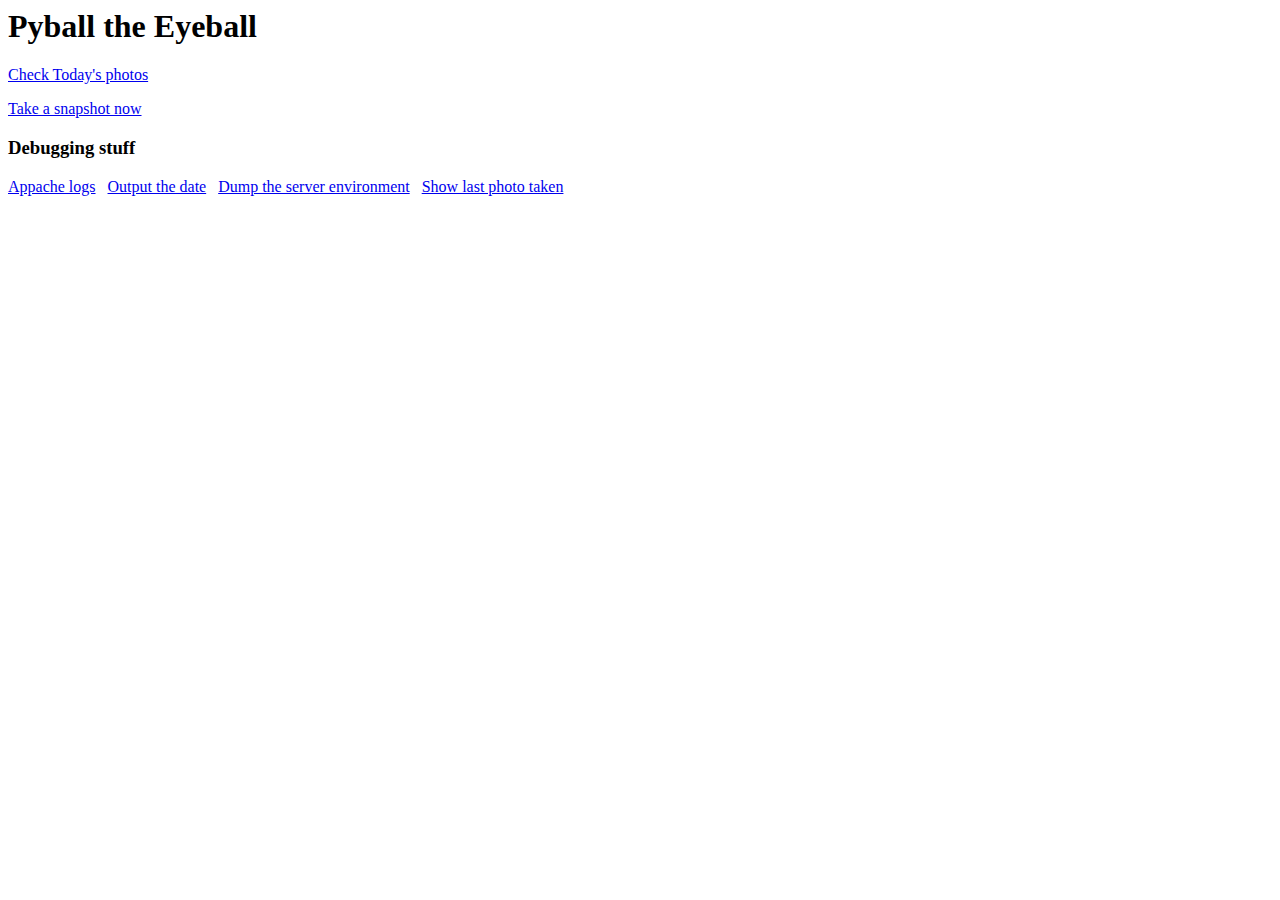
<file: src/www/index.html>
<html>
<head>
<title>Pyball the Eyeball</title>
</head>
<body>
<h1>Pyball the Eyeball</h1>
<p><a href="cgi-bin/check">Check Today's photos</a></p>
<p></p>
<p><a href="cgi-bin/snap">Take a snapshot now</a></p>
<h3>Debugging stuff</h3>
<p>
<a href="cgi-bin/aperrs">Appache logs</a>&nbsp;&nbsp;
<a href="cgi-bin/pidate">Output the date</a>&nbsp;&nbsp;
<a href="cgi-bin/dumpenv">Dump the server environment</a>&nbsp;&nbsp;
<a href="camimg/now.jpg">Show last photo taken</a>
</p>
</body></html>
</file>
